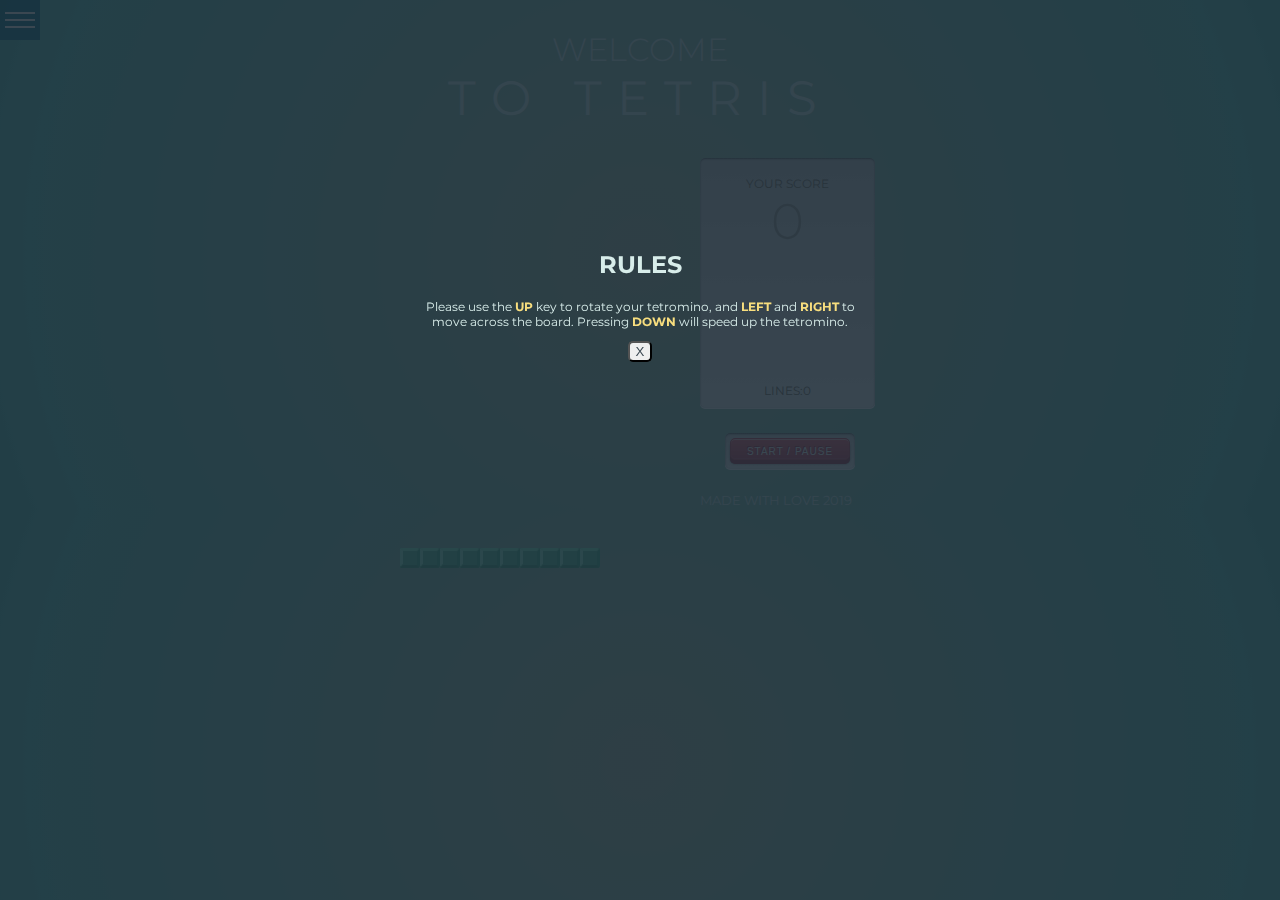
<file: Tetris-master/Tetris-master/index.html>
<!DOCTYPE html>
<html lang="en" dir="ltr">

<head>
  <meta charset="utf-8">
  <title>Tetris!</title>
  <script src="js/app.js" charset="utf-8"></script>
  <link rel="stylesheet" href="css/style.css">
  <link href="https://fonts.googleapis.com/css?family=Montserrat:300,400&display=swap" rel="stylesheet">
</head>

<body>
  <div class="menu-wrap">
    <input type="checkbox" class="toggler">
    <div class="hamburger">
      <div></div>
    </div>
    <div class="menu">
      <div class="menu-content">
        <h2 class="t-ucase">rules</h2>
        <p class="rules"> Please use the <b class="key">UP</b> key to rotate your tetromino, and <b class="key">LEFT</b>
          and <b class="key">RIGHT</b> to <br> move across the board. Pressing <b class="key">DOWN</b> will speed up the
          tetromino.</p>
        <button class="close fw-400">X</button>
      </div>
    </div>
  </div>
  <header>
    <h1 class="fw-300 t-ucase">Welcome <br><span class="fw-400 t-wide t-big t-ucase">to tetris</span></h1>
  </header>
  <main class="game-area">
    <div class="game">
      <div class="grid"></div>
    </div>
    <section>
      <div class="display">
        <h1 class="score fw-400 t-ucase">Your Score <br> <span class="score-display t-ucase fw-300">0</span></h1>
        <div class="previous-shape">
          <div class="previous-grid"></div>
        </div>
        <h2 class="lines-display fw-400 t-ucase">Lines:<span class="lines-score">0</span></h2>
      </div>
      <button class="button t-ucase" href="#">Start / Pause</button>
      <small class='footer t-ucase'>made with love 2019</small>
    </section>
  </main>
</body>

</html>
</file>
<file: Tetris-master/Tetris-master/css/style.css>
:root {
  /* default font size in browsers is 16px = 1em, we make
     things easier for us and make 10px our base size.
     We have 10/16 = 0.625 = 1rem as it is set on root element.
     So 1rem is now 10px throughout our stylesheet.*/
  font-size: 0.625em;
}

* {
  box-sizing: border-box;
}

body {
  font-family: "Montserrat", sans-serif;
  font-size: 1.6rem;
  margin: auto;
  max-width: 60rem;
  color: #d8edea;
  background: radial-gradient(
    circle,
    rgba(175, 196, 174, 1) 0%,
    rgba(104, 204, 191, 1) 89%,
    rgba(94, 191, 178, 1) 100%
  );
}

header {
  text-align: center;
  margin-top: 3rem;
}

div {
  height: 2rem;
  width: 2rem;
}

/* some utility classes */
.t-ucase {
  text-transform: uppercase;
}

.t-big {
  font-size: 1.5em;
}

.t-wide {
  letter-spacing: 1.5rem;
}

.t-close {
  letter-spacing: 1rem;
}

.fw-300 {
  font-weight: 300;
}

.fw-400 {
  font-weight: 400;
}

.score-display {
  font-size: 5rem;
  color: rgb(133, 121, 107, 0.5);
}

.game-area {
  display: flex;
  justify-content: center;
}

.game {
  height: 0;
  width: 300px;
}

.grid {
  display: flex;
  flex-wrap: wrap;
  align-items: center;
  width: 20rem;
  height: 40rem;
}

.previous-shape {
  width: 10rem;
  padding-left: 2rem;
  margin-top: -5rem;
}

.previous-grid {
  display: flex;
  flex-wrap: wrap;
  width: 8rem;
  height: 8rem;
}

.block {
  background-image: url(../images/blue_block.png);
}

.block2 {
  background-image: url(../images/purple_block.png);
}

.block3 {
  background-image: url(../images/green_block.png);
}

.block4 {
  background-image: url(../images/navy_block.png);
}

.block5 {
  background-image: url(../images/pink_block.png);
}

.end {
  background-color: #d8edea;
}

.button {
  position: relative;
  width: 22rem;
  height: 2.2rem;
  text-align: center;
  color: #fff;
  letter-spacing: 1px;
  text-decoration: none;
  line-height: 23px;
  font-size: 10px;
  display: block;
  margin: 30px;
  text-shadow: -1px -1px 0 #a84155;
  background: #d25068;
  border: 1px solid #d25068;
  width: 12rem;
  background-image: linear-gradient(to bottom, #f66c7b, #d25068);
  border-radius: 5px;
  box-shadow: 0 1px 0 rgba(255, 255, 255, 0.5) inset,
    0 -1px 0 rgba(255, 255, 255, 0.1) inset, 0 4px 0 #ad4257,
    0 4px 2px rgba(0, 0, 0, 0.5);
}

.button:before {
  background: #f0f0f0;
  background-image: linear-gradient(#d0d0d0, #f0f0f0);
  border-radius: 5px;
  box-shadow: 0 1px 2px rgba(0, 0, 0, 0.5) inset, 0 1px 0 #fff;
  position: absolute;
  content: "";
  left: -6px;
  right: -6px;
  top: -6px;
  bottom: -10px;
  z-index: -1;
}

.button:active {
  box-shadow: 0 1px 0 rgba(255, 255, 255, 0.5) inset,
    0 -1px 0 rgba(255, 255, 255, 0.1) inset;
  top: 5px;
}

.button:active:before {
  top: -11px;
  bottom: -5px;
  content: "";
}

.button:hover {
  background: #f66c7b;
  background-image: linear-gradient(top, #d25068, #f66c7b);
}

.end {
  background-image: url(/Users/limit/development/Tetris/images/blue_block.png);
}

.display {
  display: flex;
  flex-direction: column;
  justify-content: space-between;
  align-items: center;
  text-align: center;
  margin-top: 1rem;
  width: 17.5rem;
  height: 25rem;
  background: #f0f0f0;
  background-image: linear-gradient(#d0d0d0, #f0f0f0);
  border-radius: 5px;
  box-shadow: 0 1px 2px rgba(0, 0, 0, 0.5) inset, 0 1px 0 #fff;
  color: #85796b;
}

.score,
.lines-display {
  padding-top: 1rem;
  font-size: 1.2rem;
}

/*menu*/
.container {
  max-width: 600px;
  padding: 0 3rem;
  margin: auto;
  overflow: hidden;
}

.btn:hover {
  opacity: 0.7;
}

/* START of MENU STYLING */
.menu-wrap {
  position: fixed;
  top: 0;
  left: 0;
  z-index: 1;
}

.menu-wrap .toggler {
  position: absolute;
  top: 0;
  left: 0;
  z-index: 2;
  width: 50px;
  height: 50px;
  opacity: 0;
  cursor: pointer;
}

.menu-wrap .hamburger {
  position: absolute;
  top: 0;
  left: 0;
  z-index: 1;
  display: flex;
  width: 40px;
  height: 40px;
  padding: 1rem;
  background: rgba(13, 110, 139, 0.75);
  align-items: center;
  justify-content: center;
}

/* Hamburger Line */
.menu-wrap .hamburger > div {
  position: relative;
  display: flex;
  width: 150%;
  height: 2px;
  background: #fff;
  flex: none;
  align-items: center;
  justify-content: center;
  transition: all 0.4s ease;
}

/* Hamburger Lines - Top & Bottom */
.menu-wrap .hamburger > div:before,
.menu-wrap .hamburger > div:after {
  position: absolute;
  top: -7px;
  z-index: 1;
  width: 100%;
  height: 2px;
  background: inherit;
  content: "";
}

/* Moves Line Down */
.menu-wrap .hamburger > div:after {
  top: 7px;
}

/* Toggler Animation */
.menu-wrap .toggler:checked + .hamburger > div {
  transform: rotate(135deg);
}

/* Turns Lines Into X */
.menu-wrap .toggler:checked + .hamburger > div:before,
.menu-wrap .toggler:checked + .hamburger > div:after {
  top: 0;
  transform: rotate(90deg);
}

/* Rotate On Hover When Checked */
.menu-wrap .toggler:checked:hover + .hamburger > div {
  transform: rotate(225deg);
}

.menu {
  display: flex;
  justify-content: center;
  position: fixed;
  z-index: 1;
  left: 0;
  top: 0;
  width: 100%;
  height: 100%;
  overflow: auto;
  background-color: rgba(24, 39, 51, 0.85);
}

.menu-content {
  text-align: center;
  width: 600px;
  align-items: center;
  margin-top: 230px;
  justify-content: center;
  width: 200vw;
  height: 200vh;
  border-radius: 50%;
  transition: all 0.8s ease;
}

.rules {
  font-size: 12px;
  transition: color 0.4s ease;
}

.key {
  color: #f8de7e;
}

.close {
  border-radius: 5px;
  color: rgba(24, 39, 51, 0.85);
}
</file>
